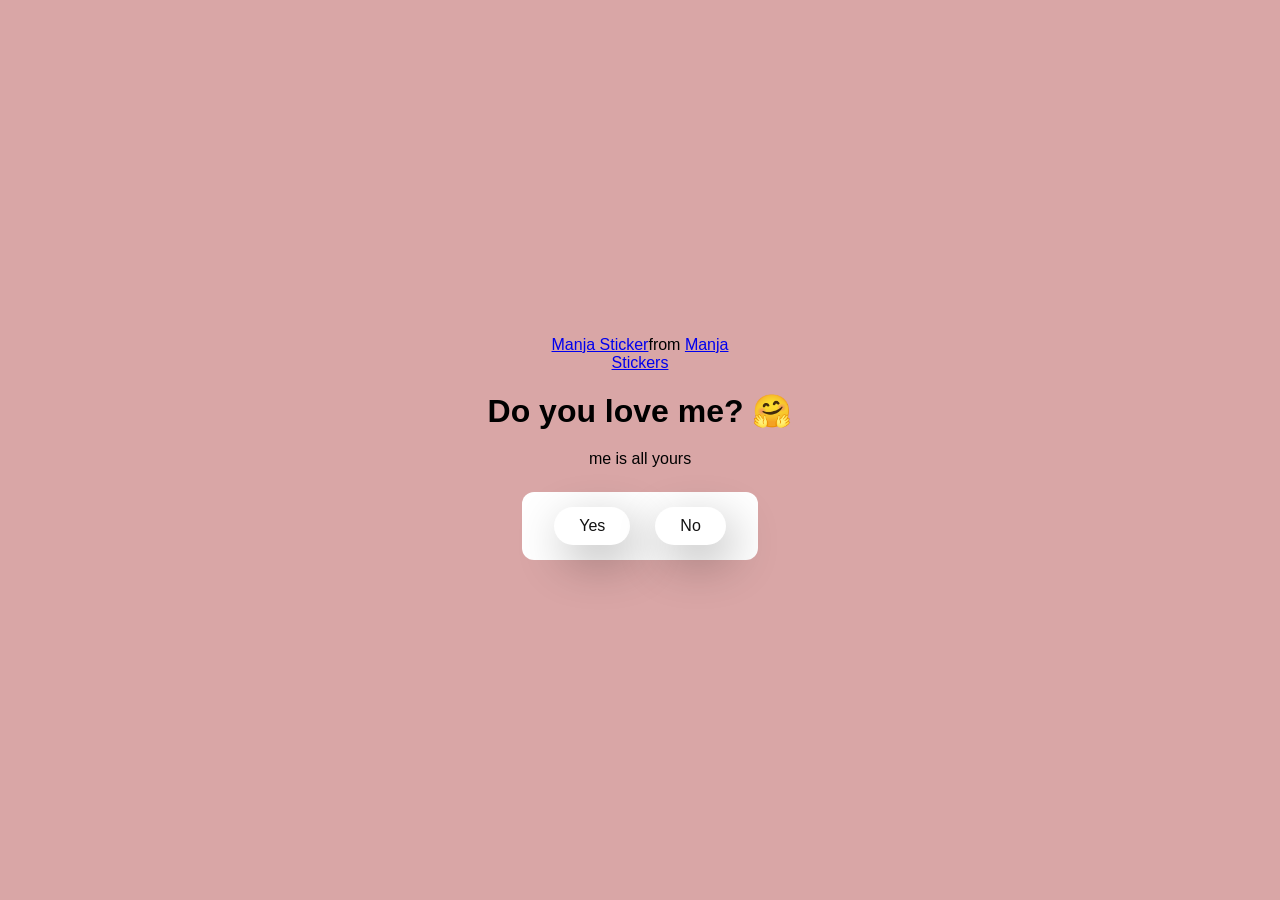
<file: index.html>
<!DOCTYPE html>
<html lang="en">

<head>
  <meta charset="UTF-8" />
  <meta name="viewport" content="width=device-width, initial-scale=1.0" />
  <title>Proposed Her</title>

  <link rel="stylesheet" href="./style.css" />
</head>

<body>
  <div class="container">
    <div class="tenor-gif-embed" data-postid="22885016" data-share-method="host" data-aspect-ratio="1.04918"
      data-width="100%">
      <a href="https://tenor.com/view/manja-gif-22885016">Manja Sticker</a>from
      <a href="https://tenor.com/search/manja-stickers">Manja Stickers</a>
    </div>
    
    <script type="text/javascript" async src="https://tenor.com/embed.js"></script>
    <h1>Do you love me? 🤗</h1>
    <p>me is all yours</p>

    <div class="btn">
      <a href="yes.html">Yes</a>
      <a href="no1.html">No</a>
    </div>
  </div>
</body>

</html>
</file>
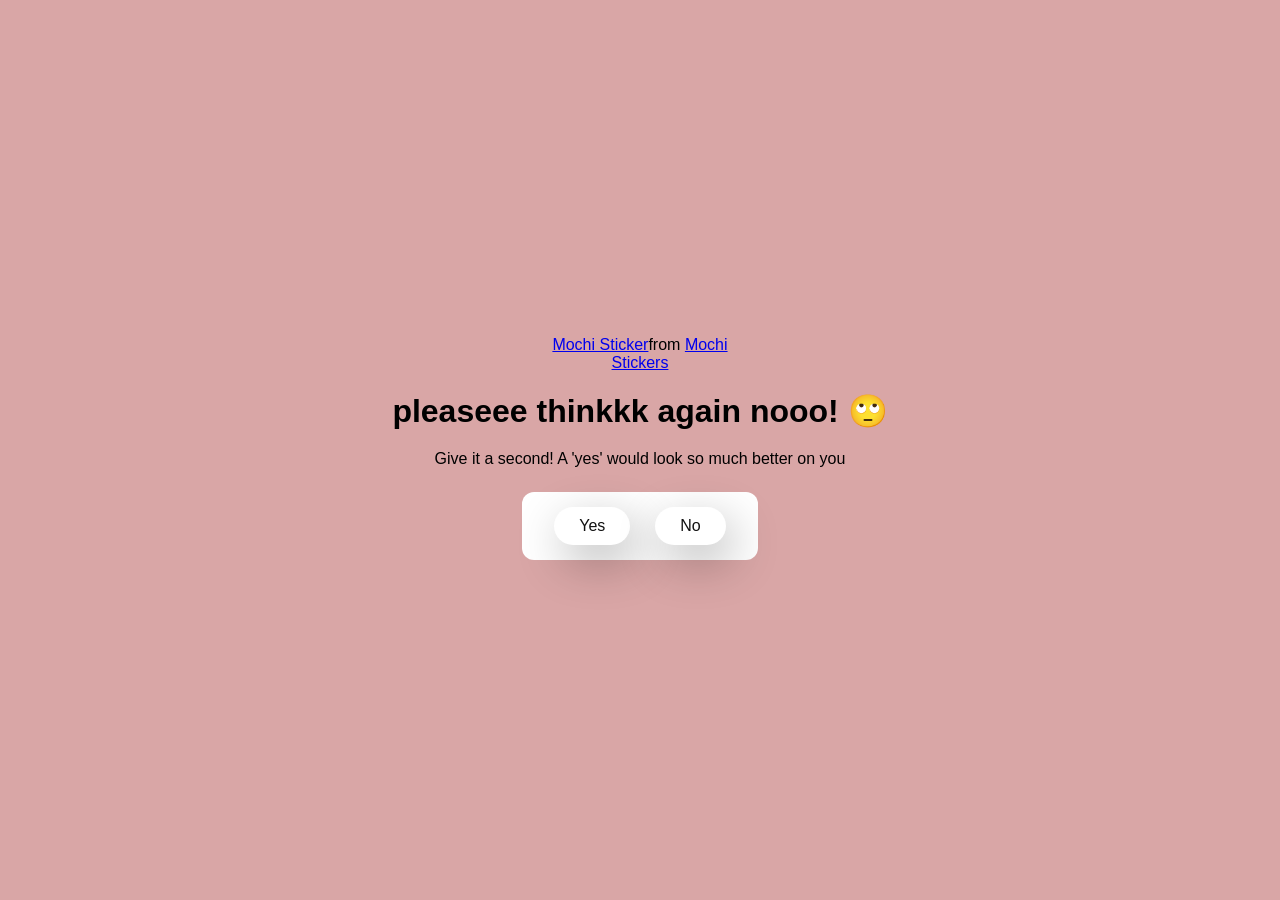
<file: no1.html>
<!DOCTYPE html>
<html lang="en">

<head>
  <meta charset="UTF-8" />
  <meta name="viewport" content="width=device-width, initial-scale=1.0" />
  <title>Ask Her Out</title>

  <link rel="stylesheet" href="./style.css" />
</head>

<body>
  <div class="container">
    <div class="tenor-gif-embed" data-postid="22050818" data-share-method="host" data-aspect-ratio="1"
      data-width="100%">
      <a href="https://tenor.com/view/mochi-gif-22050818">Mochi Sticker</a>from
      <a href="https://tenor.com/search/mochi-stickers">Mochi Stickers</a>
    </div>
    <script type="text/javascript" async src="https://tenor.com/embed.js"></script>
    <h1>pleaseee thinkkk again nooo! 🙄</h1>
    <p>Give it a second! A 'yes' would look so much better on you</p>

    <div class="btn">
      <a href="yes.html">Yes</a>
      <a href="no2.html">No</a>
    </div>
  </div>
</body>

</html>
</file>
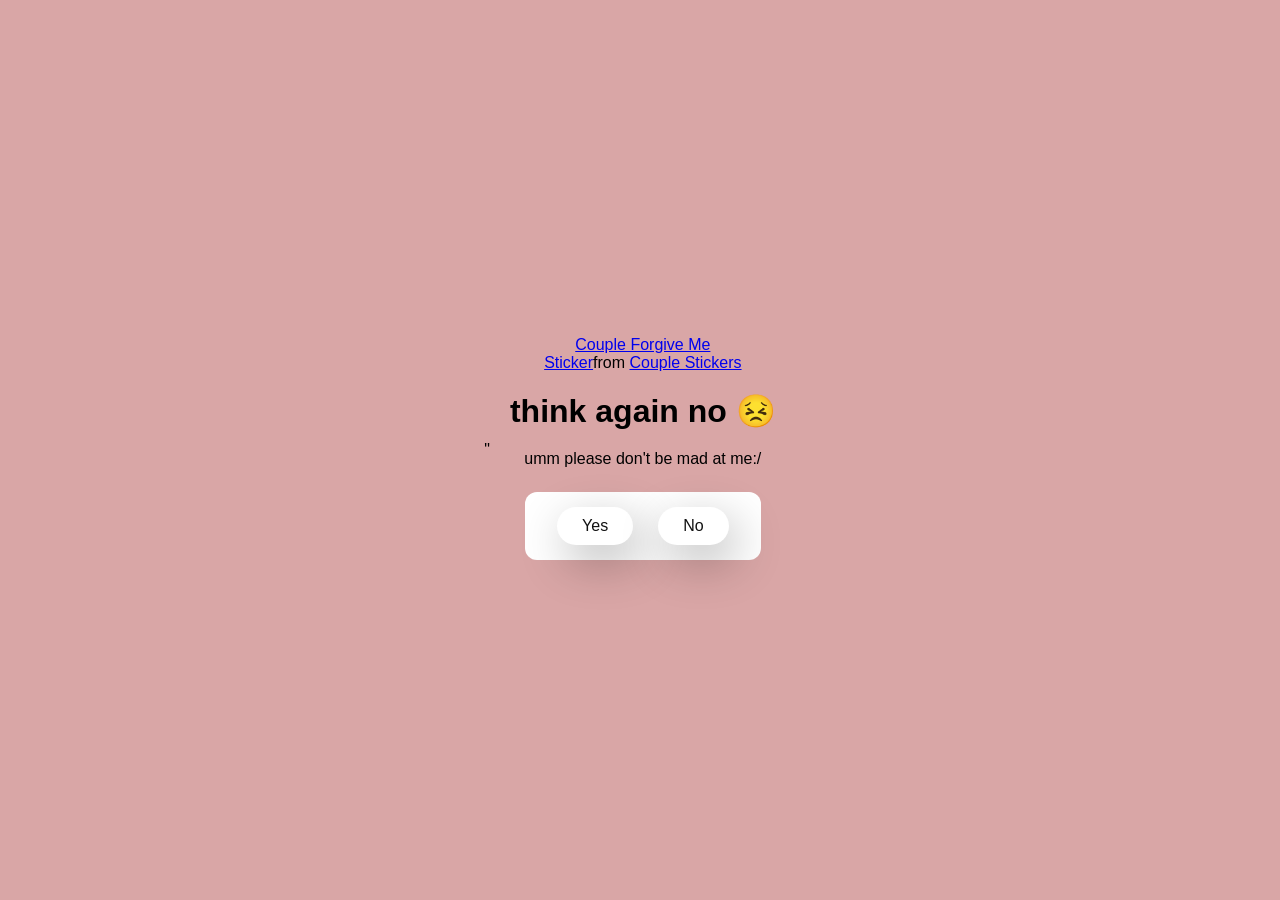
<file: no2.html>
"<!DOCTYPE html>
<html lang="en">

<head>
  <meta charset="UTF-8" />
  <meta name="viewport" content="width=device-width, initial-scale=1.0" />
  <title>Ask Her Out</title>

  <link rel="stylesheet" href="./style.css" />
</head>

<body>
  <div class="container">
    <div class="tenor-gif-embed" data-postid="15195810" data-share-method="host" data-aspect-ratio="1"
      data-width="100%">
      <a href="https://tenor.com/view/couple-forgive-me-asking-for-forgiveness-begging-crying-gif-15195810">Couple
        Forgive Me Sticker</a>from
      <a href="https://tenor.com/search/couple-stickers">Couple Stickers</a>
    </div>
    <script type="text/javascript" async src="https://tenor.com/embed.js"></script>

    <h1>think again no 😣</h1>
    <p>umm please don't be mad at me:/</p>

    <div class="btn">
      <a href="yes.html">Yes</a>
      <a href="no3.html">No</a>
    </div>
  </div>
</body>

</html>
</file>
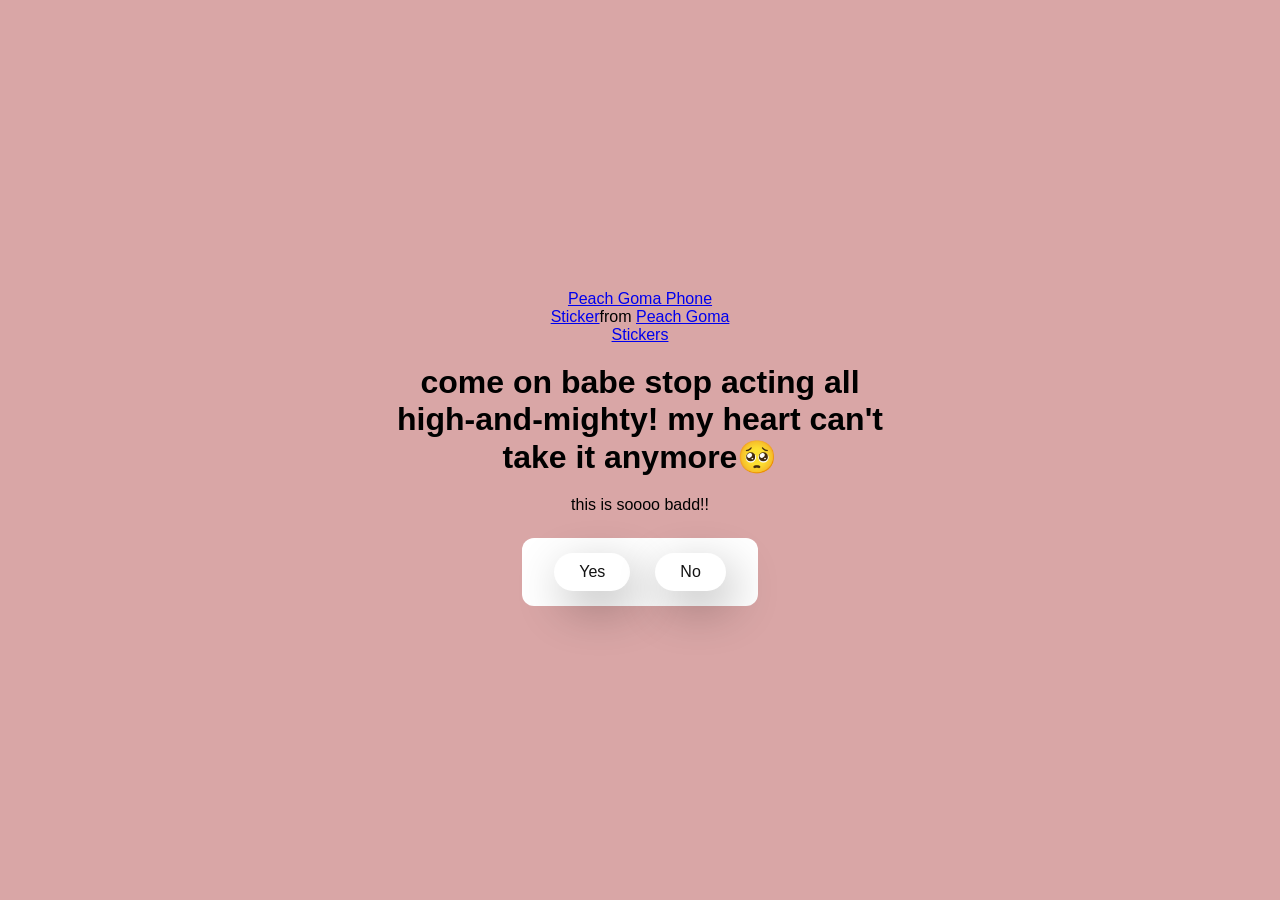
<file: no3.html>
<!DOCTYPE html>
<html lang="en">

<head>
  <meta charset="UTF-8" />
  <meta name="viewport" content="width=device-width, initial-scale=1.0" />
  <title>Ask Her Out</title>

  <link rel="stylesheet" href="./style.css" />
</head>

<body>
  <div class="container">
    <div class="tenor-gif-embed" data-postid="15974530976611222074" data-share-method="host" data-aspect-ratio="1.26923"
      data-width="100%">
      <a href="https://tenor.com/view/peach-goma-phone-gif-15974530976611222074">Peach Goma Phone Sticker</a>from
      <a href="https://tenor.com/search/peach+goma-stickers">Peach Goma Stickers</a>
    </div>
    <script type="text/javascript" async src="https://tenor.com/embed.js"></script>

    <h1>come on babe stop acting all high-and-mighty! my heart can't take it anymore🥺</h1>
    <p>this is soooo badd!!</p>

    <div class="btn">
      <a href="yes.html">Yes</a>
      <a href="#" id="move-random">No</a>
    </div>
  </div>

  <script src="./script.js"></script>
</body>

</html>
</file>
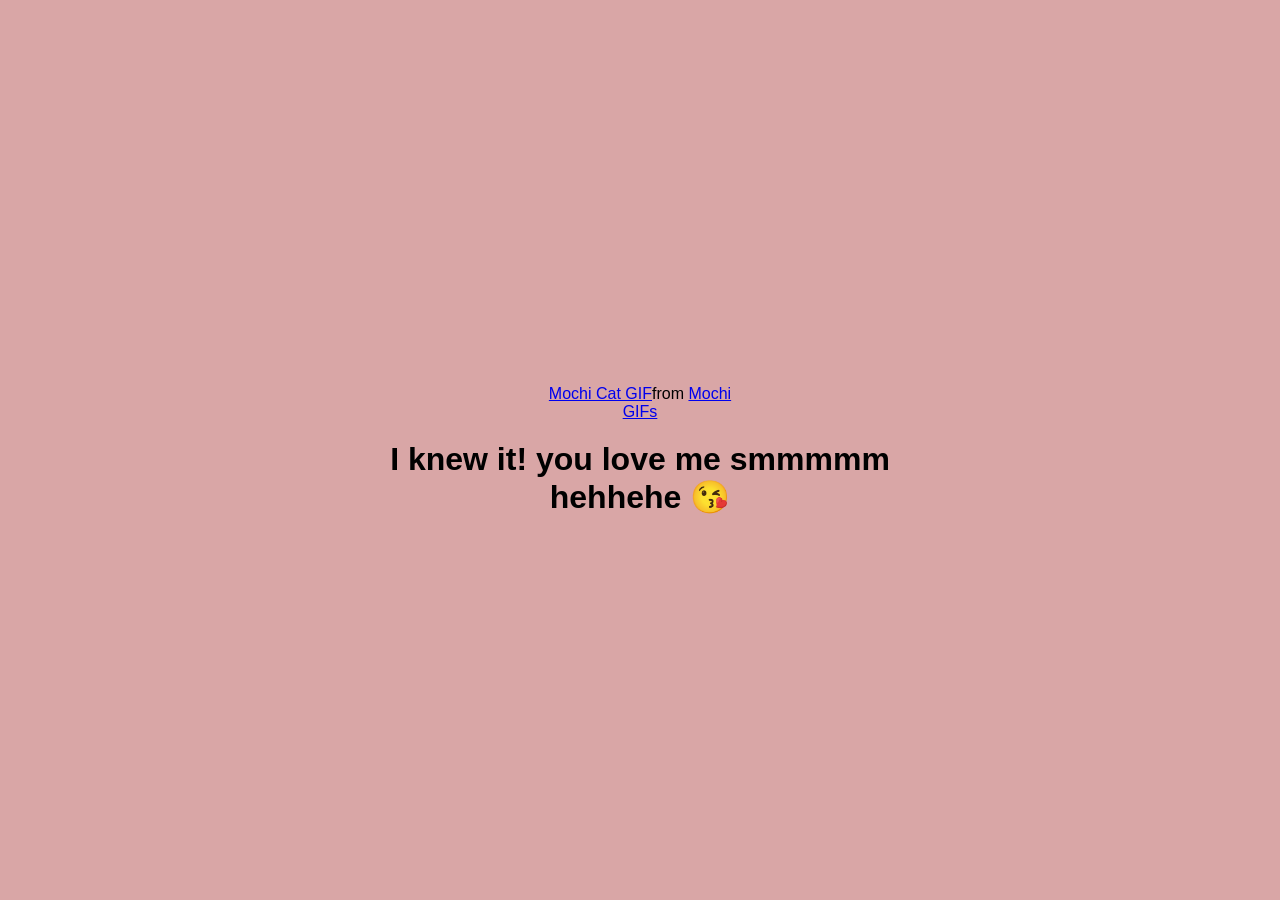
<file: yes.html>
<!DOCTYPE html>
<html lang="en">

<head>
  <meta charset="UTF-8" />
  <meta name="viewport" content="width=device-width, initial-scale=1.0" />
  <title>Ask Her Out</title>

  <link rel="stylesheet" href="./style.css" />
</head>

<body>
  <div class="container">
    <div class="tenor-gif-embed" data-postid="253027946666209433" data-share-method="host" data-aspect-ratio="1.37853"
      data-width="100%">
      <a
        href="https://tenor.com/view/mochi-cat-mochi-and-goma-goma-and-peach-mochi-mochi-peach-cat-gif-gif-253027946666209433">Mochi
        Cat GIF</a>from <a href="https://tenor.com/search/mochi-gifs">Mochi GIFs</a>
    </div>
    <script type="text/javascript" async src="https://tenor.com/embed.js"></script>
    <h1>I knew it! you love me smmmmm hehhehe 😘</h1>
  </div>
</body>

</html>
</file>
<file: style.css>
body {
    display: flex;
    justify-content: center;
    align-items: center;
    height: 90vh;
    background-color: rgb(189, 225, 122);
}

#noButton {
    position: absolute;
    margin-left: 150px;
    transition: 0.5s;
}

#yesButton {
    position: absolute;
    margin-right: 150px;
}

.header_text {
    font-family: 'Nunito';
    font-size: 40px;
    font-weight: bold;
    color: rgb(255, 255, 255);
    text-align: center;
    margin-top: 20px;
    margin-bottom: 0;
}

.buttons {
    display: flex;
    flex-direction: row;
    justify-content: center;
    align-items: center;
    margin-top: 20px;
    margin-left: 20px;
}

.btn {
    background-color: #ffffff;
    color: rgb(233, 48, 48);
    padding: 15px 32px;
    text-align: center;
    display: inline-block;
    font-size: 16px;
    margin: 4px 2px;
    cursor: pointer;
    border: none;
    border-radius: 12px;
    transition: background-color 0.3s ease;
}

.gif_container {
    display: flex;
    justify-content: center;
    align-items: center;
}

@media only screen and (max-width: 320px) and (max-height: 568px) {
    body {
        height: 100vh;
    }

    .header_text {
        font-size: 20px;
    }

    img {
        height: 60vh;
    }

    .btn {
        padding: 10px 18px;
        font-size: 12px;
    }
}

@media only screen and (max-width: 414px) and (max-height: 736px) {
    body {
        height: 90vh;
    }

    .header_text {
        font-size: 28px;
    }

    img {
        height: 60vh;
    }

    .btn {
        padding: 15px 25px;
        font-size: 14px;
    }
}* {
    margin: 0;
    padding: 0;
    box-sizing: border-box;
    font-family: sans-serif;
  }
  
  body {
    width: 100%;
    min-height: 100vh;
    display: flex;
    justify-content: center;
    align-items: center;
    background-color: #d9a6a6;
  }
  
  .container {
    display: flex;
    flex-direction: column;
    text-align: center;
    align-items: center;
    gap: 20px;
    max-width: 500px;
    margin: 20px;
  }
  
  .container .tenor-gif-embed {
    max-width: 200px;
  }
  
  .container .btn {
    display: flex;
    gap: 25px;
  }
  
  .btn a {
    text-decoration: none;
    color: #111;
    background: #fff;
    padding: 10px 25px;
    border-radius: 66px;
    box-shadow: 0.5rem 1rem 3rem hsl(0, 0%, 0%, 0.3);
  }
</file>
